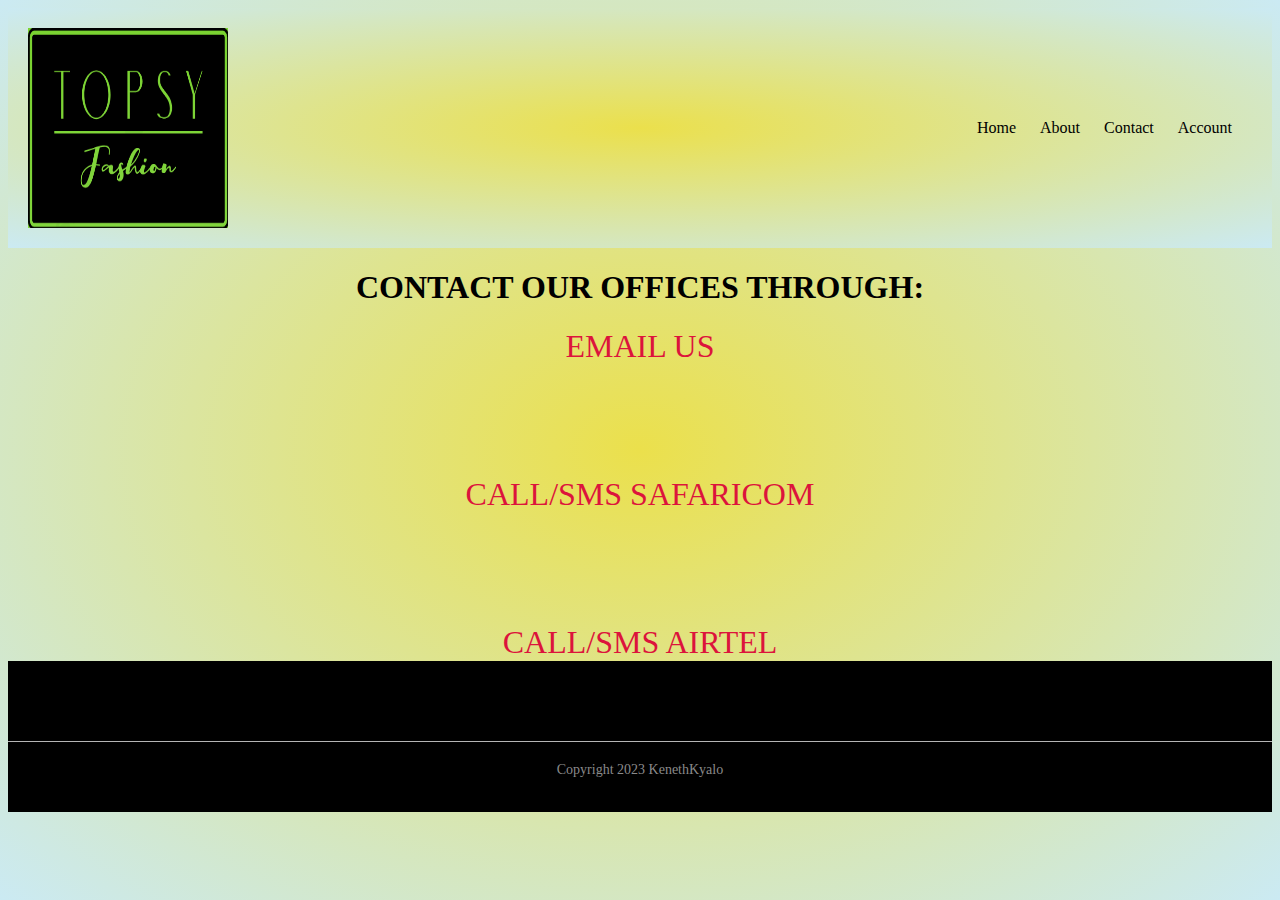
<file: Ecommerce/public/contact.html>
<html>
   <link rel="stylesheet" href="Account.css">
<body style="background: radial-gradient(#ebe04c,#cbeaf3); width: auto;">
   <div class="navbar">
      <div class="logo">
         <a href="index.html" ><img src="imeges/LOGO.png" width="200px" height="200px"></a>
      </div>
      <nav>
        <ul>
            <li><a href="index.html">Home</a></li>
            <li><a href="">About</a></li>
            <li><a href="contact.html">Contact</a></li>
            <li><a href="Account.html">Account</a></li>
        </ul>
    </nav>
    </div>
<h1 style="text-align: center; ">CONTACT OUR OFFICES THROUGH:</h1>
 
<div style="text-align: center; font-size: xx-large;">
    <a href="mailto:kenethkyalo859@gmail.com,kenethkyalo859@gmail.com?cc=kenethkyalo859@gmail.com?subject=test%20email" style="color: crimson;">
           EMAIL US
        </a>
        <br></br>
        <br></br>
        <a href="http://127.0.0.1:8800/?PhoneNumber=0791719298&text=test+message" style="color:crimson;">
            CALL/SMS SAFARICOM
         </a>
            <br></br>
            <br></br>
        <a href="http://127.0.0.1:8800/?PhoneNumber=0791719298&text=test+message" style="color: crimson;">
           CALL/SMS AIRTEL
           

</div>
<div class="footer">
  
   <hr>
   <p class="copyright">Copyright 2023 KenethKyalo</p>
      </div>
</body>

</html>
</file>
<file: Ecommerce/public/Account.css>
/* ACCOUNT CSS */

/* style the container*/
.container{
    position: relative;
    border-radius: 5px;
    background-color:  radial-gradient(#ebe04c,#cbeaf3);
    padding: 20px 0 30px 0;
}
.navbar{
    background: radial-gradient(#ebe04c,#cbeaf3);
    display: flex;
    align-items: center;
    padding: 20px;
}
nav{
    flex: 1;
    text-align: right;
}

nav ul li{
    display: inline-block;
    margin-right: 20px;
}
a{
    text-decoration: none;
    color: black;
}
/* style inputs and link button*/
input,.btn{
    width: 100%;
    padding: 12px;
    border: none;
    border-radius: 4px;
    margin: 5px 0;
    opacity: 0.85;
    display: inline-block;
    font-size: 17px;
    line-height: 20px;
    text-decoration: none;
}
/* remove unedrline from anchors*/
input:hover,.btn:hover{
    opacity: 1;
}
/*add colors to buttons*/
.fb{
    text-align: center;
    background-color: #5909ee;
    color: white;
}
.twitter{
    text-align: center;
    background-color: #55acee;
    color: white;
}
.Google{
    text-align: center;
    background-color: #dd4b39;
    color: white;
}

/*submit button*/
input[type=submit]:hover{
    background: radial-gradient(#ebe04c,#cbeaf3);
}
/* two column layout*/
.col{
    float: none;
    width: 50%;
    margin: auto;
    padding: 0 50px;
    margin-top: 10;
}
/*clear floats after the columns*/
.row:after{
content: "" ;
display: table;
clear: both;
}
/*vertical line*/

/*text inside the vertical*/

/*hide some text on medium and large screens*/
.hide-md-lg{
    display: none;
  text-align: center;
}
/*bottom container*/
.bottom-container{
    text-align: center;
    background-color: #666;
    border-radius: 0px 0px 4px 4px;
    width: 100%;
}
.col-2:hover{
    background-color: #706b1b;
}
.col-3:hover{
    background-color: #706b1b;
}
@media screen and (max-width:2000px){
    .col{
        width: 50%;
        margin-top: 0;
    }
    /*hide the vertical line */
    
    /*show hidden text on small screen*/
    .hide-md-lg{
        display: block;
        text-align: center;
    }
}
    /* HOME CSS */
  
   
    /*--------offer------*/
    
   
    
   

        
    /*-------footer-------*/
    
    .footer{
        background: #000;
        color: #8a8a8a;
        font-size: 14px;
        padding: 60px 0 20px;
    }
   
    .footer p{
        color: #8a8a8a;
    }
    .footer h3{
        color: #fff;
        margin-bottom: 20px;
    }
    
  
    h4{
        color: red;
    }
    h4:hover{
        background-color: rgb(79, 177, 243);
        transition: 0.2s;
    }
    ul{
        list-style-type: none;
    }
 
    .footer hr{
        border: none;
        background: #b5b5b5;
        height: 1px;
        margin: 20px 0;
    }
    .copyright{
        text-align: center;
    }
    /*-----------all products---------*/
</file>
